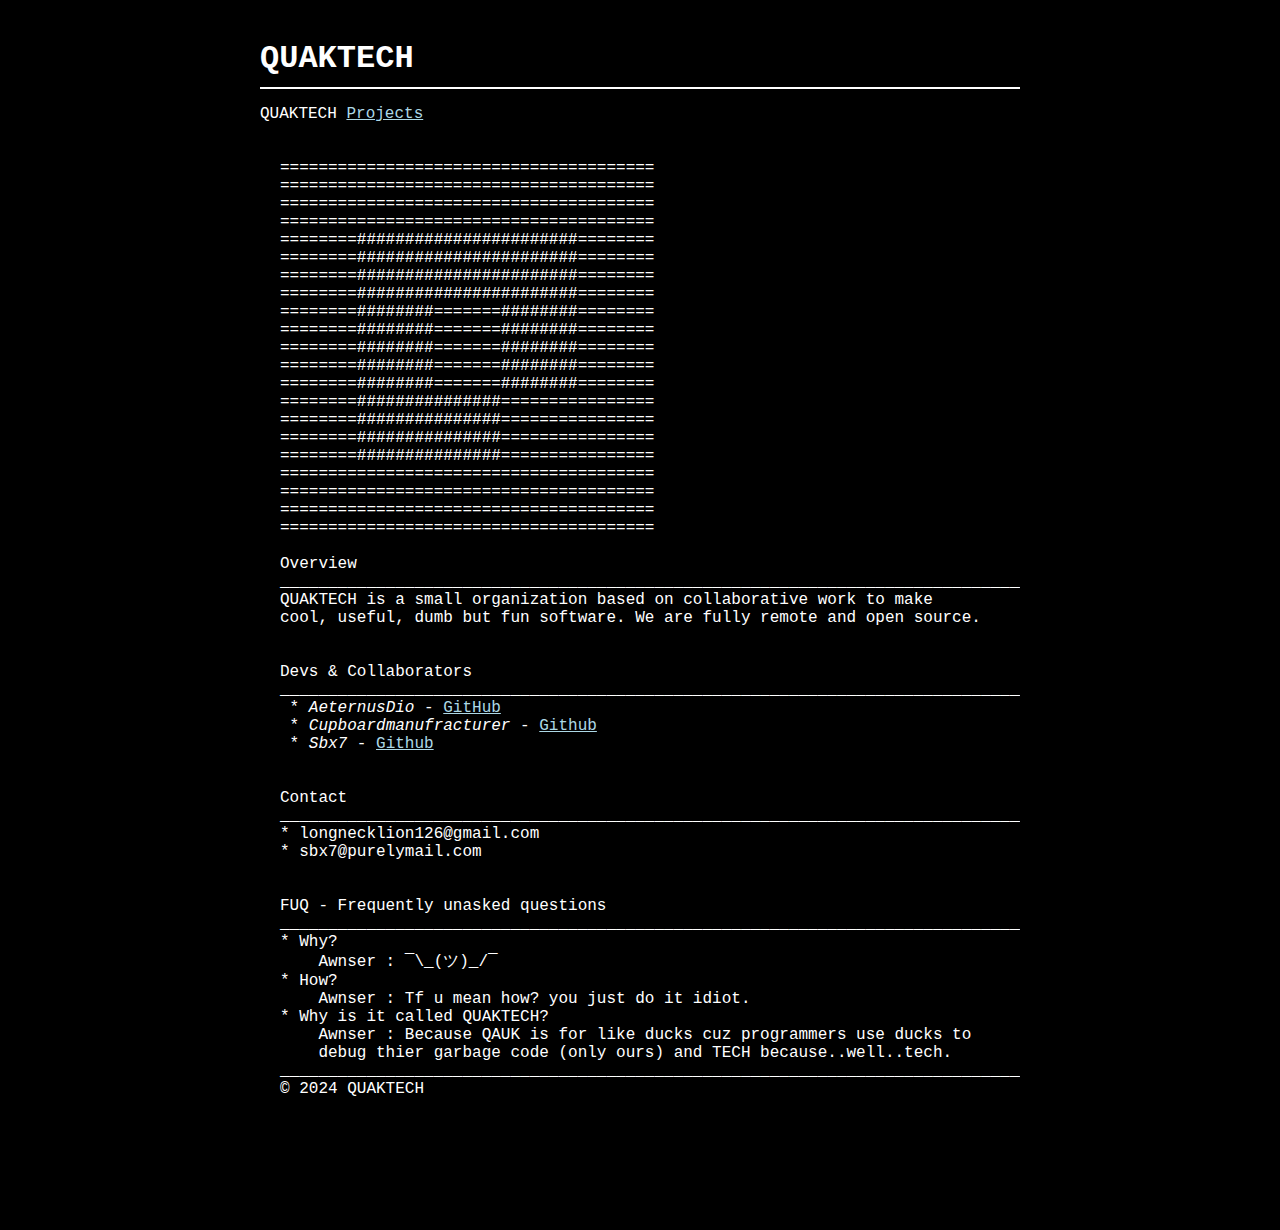
<file: index.html>
<!doctype html>
<html lang="en">
<head>
    <meta charset="UTF-8">
    <meta name="viewport" content="width=device-width, initial-scale=1.0">
    <title>QUAKTECH</title>
    <link rel="icon" href="Images/QUAKTECH.png" type="image/png">
    <style>
        html, body {
            height: 100%;
            margin: 0;
            background-color: black;
            color: white;
            font: 16px monospace, monospace;
        }

        .centered-div {
            display: flex;
            justify-content: center;
            align-items: flex-start;
            padding: 20px;
            box-sizing: border-box;
            min-height: 100vh;
        }

        #content {
            text-align: left;
            max-width: 800px;
            width: 100%;
            padding: 20px;
            box-sizing: border-box;
            background-color: black;
            color: white;
            overflow: auto;
        }

        h1 {
            color: white;
            font-size: 2em;
            margin: 0;
            padding: 0;
        }

        pre {
            background-color: black;
            color: white;
            margin: 0;
            padding: 20px;
            overflow: auto;
        }

        hr {
            border: 1px solid white;
            margin: 10px 0;
        }

        a {
            color: lightblue;
        }
    </style>
</head>
<body>
    <div class="centered-div">
        <div id="content">
            <h1><span style="cursor: pointer; text-decoration: none;" onclick="openLink('https://github.com/QUAKTECH')">QUAKTECH</span></h1> 
            <hr>
            <p>QUAKTECH <a href="Projects.html">Projects</a></p>
            <pre>
=======================================
=======================================
=======================================
=======================================
========#######################========
========#######################========
========#######################========
========#######################========
========########=======########========
========########=======########========
========########=======########========
========########=======########========
========########=======########========
========###############================
========###############================
========###############================
========###############================
=======================================
=======================================
=======================================
=======================================

Overview
________________________________________________________________________________
QUAKTECH is a small organization based on collaborative work to make 
cool, useful, dumb but fun software. We are fully remote and open source.


Devs & Collaborators
________________________________________________________________________________
 * <em>AeternusDio</em> - <a href="https://github.com/AeternusDio">GitHub</a>
 * <em>Cupboardmanufracturer</em> - <a href="https://github.com/Cupboardmanufracturer">Github</a>
 * <em>Sbx7</em> - <a href="https://github.com/sbx7">Github</a>


Contact
________________________________________________________________________________
* longnecklion126@gmail.com
* sbx7@purelymail.com


FUQ - Frequently unasked questions
________________________________________________________________________________
* Why?
    Awnser : ¯\_(ツ)_/¯
* How?
    Awnser : Tf u mean how? you just do it idiot.
* Why is it called QUAKTECH?
    Awnser : Because QAUK is for like ducks cuz programmers use ducks to 
    debug thier garbage code (only ours) and TECH because..well..tech.
________________________________________________________________________________
&copy; 2024 QUAKTECH
            </pre>
        </div>
    </div>
    <script>
      function openLink(url) {
        window.open(url, '_blank');
      }
    </script>
</body>
</html>
</file>
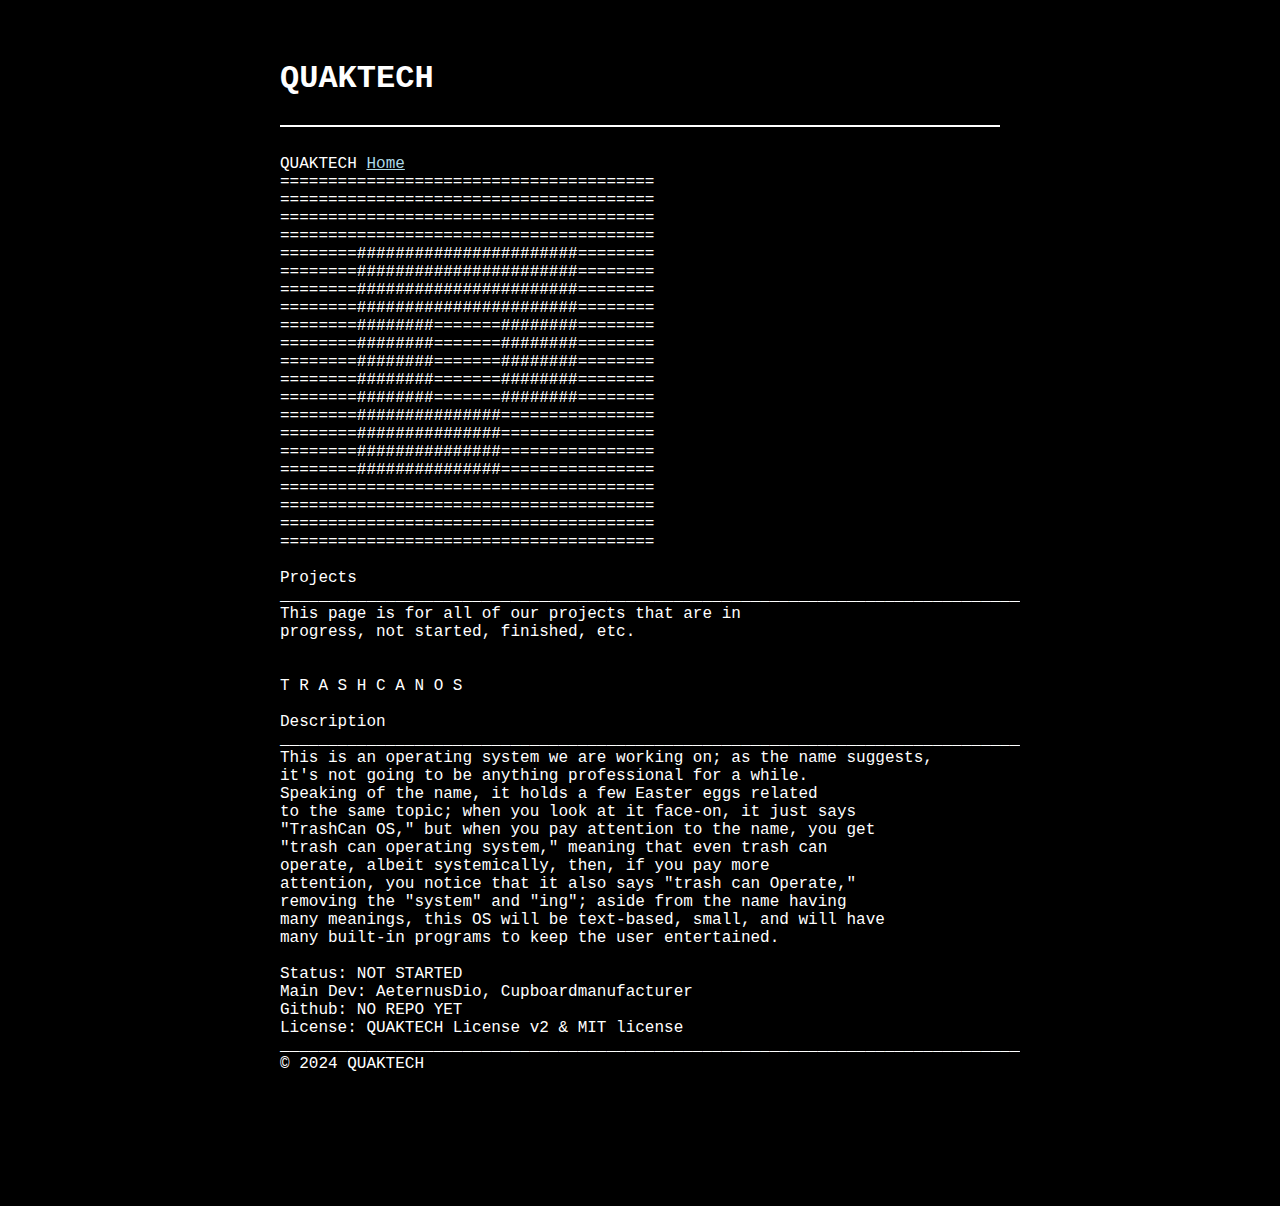
<file: Projects.html>
<!doctype html>
<html lang="en">
<head>
    <meta charset="UTF-8">
    <meta name="viewport" content="width=device-width, initial-scale=1.0">
    <title>QUAKTECH Projects</title>
    <link rel="icon" href="Images/QUAKTECH.png" type="image/png">
    <style>
        html, body {
            height: 100%;
            margin: 0;
            background-color: black;
            color: white;
            font: 16px monospace, monospace;
        }

        .centered-div {
            display: flex;
            justify-content: center;
            align-items: flex-start;
            padding: 20px;
            box-sizing: border-box;
            min-height: 100vh;
        }

        #content {
            text-align: left;
            max-width: 800px;
            width: 100%;
            padding: 20px;
            box-sizing: border-box;
            background-color: black;
            color: white;
            overflow: auto;
        }

        h1 {
            color: white;
            font-size: 2em;
            margin: 0;
            padding: 0;
        }

        pre {
            background-color: black;
            color: white;
            margin: 0;
            padding: 20px;
            overflow: auto;
        }

        hr {
            border: 1px solid white;
            margin: 10px 0;
        }

        a {
            color: lightblue;
        }
    </style>
</head>
<body>
    <div class="centered-div">
        <div id="content">
            <pre>
<h1><span style="cursor: pointer; text-decoration: none;" onclick="openLink('https://github.com/QUAKTECH')">QUAKTECH</span></h1> 
<hr>
QUAKTECH <a href="index.html">Home</a>
=======================================
=======================================
=======================================
=======================================
========#######################========
========#######################========
========#######################========
========#######################========
========########=======########========
========########=======########========
========########=======########========
========########=======########========
========########=======########========
========###############================
========###############================
========###############================
========###############================
=======================================
=======================================
=======================================
=======================================

Projects
________________________________________________________________________________
This page is for all of our projects that are in 
progress, not started, finished, etc.


T R A S H C A N O S

Description
________________________________________________________________________________
This is an operating system we are working on; as the name suggests, 
it's not going to be anything professional for a while. 
Speaking of the name, it holds a few Easter eggs related 
to the same topic; when you look at it face-on, it just says 
"TrashCan OS," but when you pay attention to the name, you get 
"trash can operating system," meaning that even trash can 
operate, albeit systemically, then, if you pay more 
attention, you notice that it also says "trash can Operate," 
removing the "system" and "ing"; aside from the name having 
many meanings, this OS will be text-based, small, and will have 
many built-in programs to keep the user entertained.

Status: NOT STARTED
Main Dev: AeternusDio, Cupboardmanufacturer
Github: NO REPO YET
License: QUAKTECH License v2 & MIT license
________________________________________________________________________________
&copy; 2024 QUAKTECH
            </pre>
        </div>
    </div>
    <script>
      function openLink(url) {
        window.open(url, '_blank');
      }
    </script>
</body>
</html>
</file>
